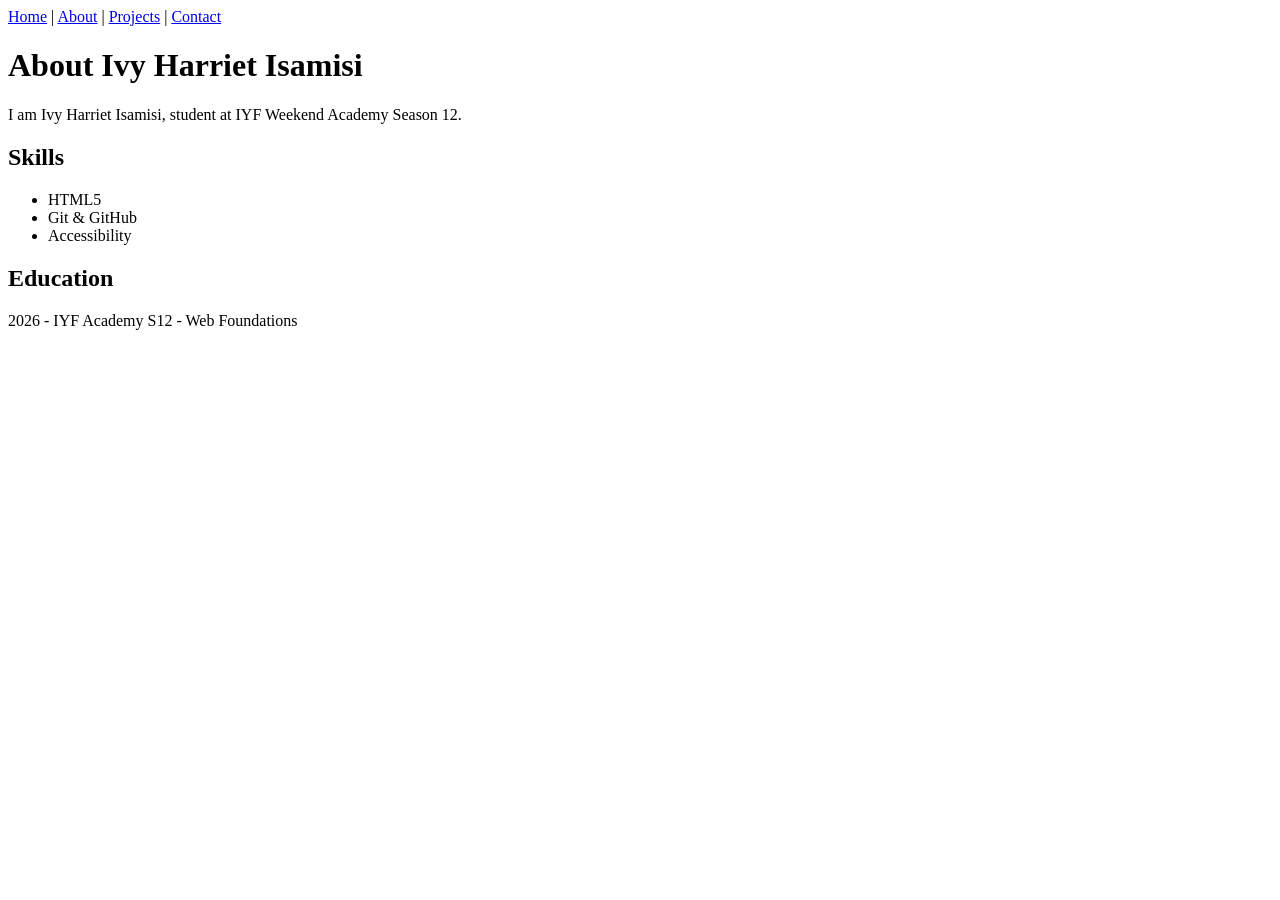
<file: about.html>
<!DOCTYPE html>
<html lang="en">
<head><meta charset="UTF-8"><meta name="viewport" content="width=device-width, initial-scale=1.0"><title>About - Ivy Harriet Isamisi</title></head>
<body>
<nav><a href="index.html">Home</a> | <a href="about.html">About</a> | <a href="projects.html">Projects</a> | <a href="contact.html">Contact</a></nav>
<h1>About Ivy Harriet Isamisi</h1>
<p>I am Ivy Harriet Isamisi, student at IYF Weekend Academy Season 12.</p>
<h2>Skills</h2><ul><li>HTML5</li><li>Git & GitHub</li><li>Accessibility</li></ul>
<h2>Education</h2><p>2026 - IYF Academy S12 - Web Foundations</p>
</body>
</html>
</file>
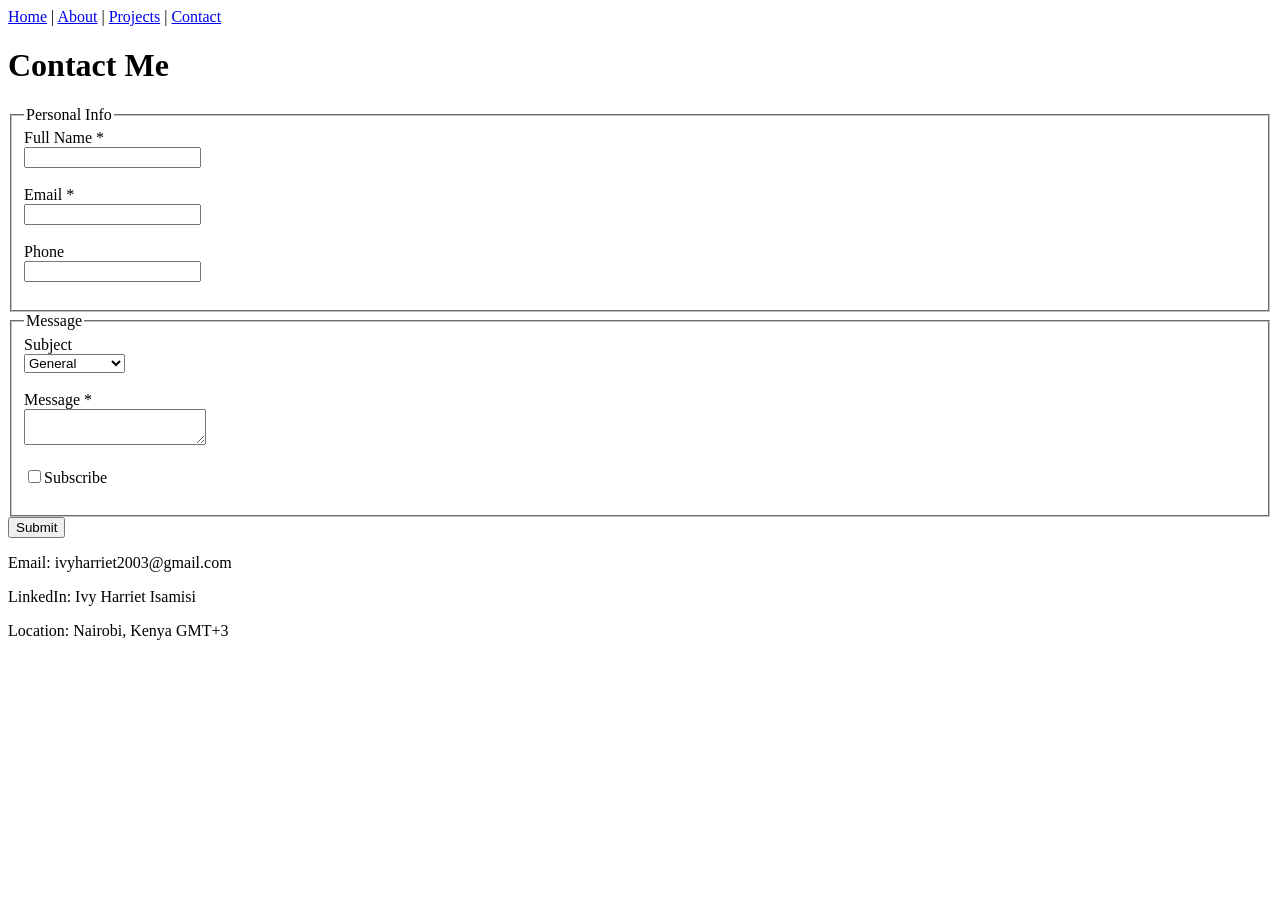
<file: contact.html>
<!DOCTYPE html>
<html lang="en">
<head><meta charset="UTF-8"><meta name="viewport" content="width=device-width, initial-scale=1.0"><title>Contact - Ivy Harriet Isamisi</title></head>
<body>
<nav><a href="index.html">Home</a> | <a href="about.html">About</a> | <a href="projects.html">Projects</a> | <a href="contact.html">Contact</a></nav>
<h1>Contact Me</h1>
<form>
<fieldset><legend>Personal Info</legend>
<label for="name">Full Name *</label><br><input type="text" id="name" required><br><br>
<label for="email">Email *</label><br><input type="email" id="email" required><br><br>
<label for="phone">Phone</label><br><input type="tel" id="phone"><br><br>
</fieldset>
<fieldset><legend>Message</legend>
<label for="subject">Subject</label><br><select id="subject"><option>General</option><option>Collaboration</option><option>Feedback</option></select><br><br>
<label for="message">Message *</label><br><textarea id="message" required minlength="50"></textarea><br><br>
<input type="checkbox" id="news"><label for="news">Subscribe</label><br><br>
</fieldset>
<button type="submit">Submit</button>
</form>
<p>Email: ivyharriet2003@gmail.com</p>
<p>LinkedIn: Ivy Harriet Isamisi</p>
<p>Location: Nairobi, Kenya GMT+3</p>
</body>
</html>
</file>
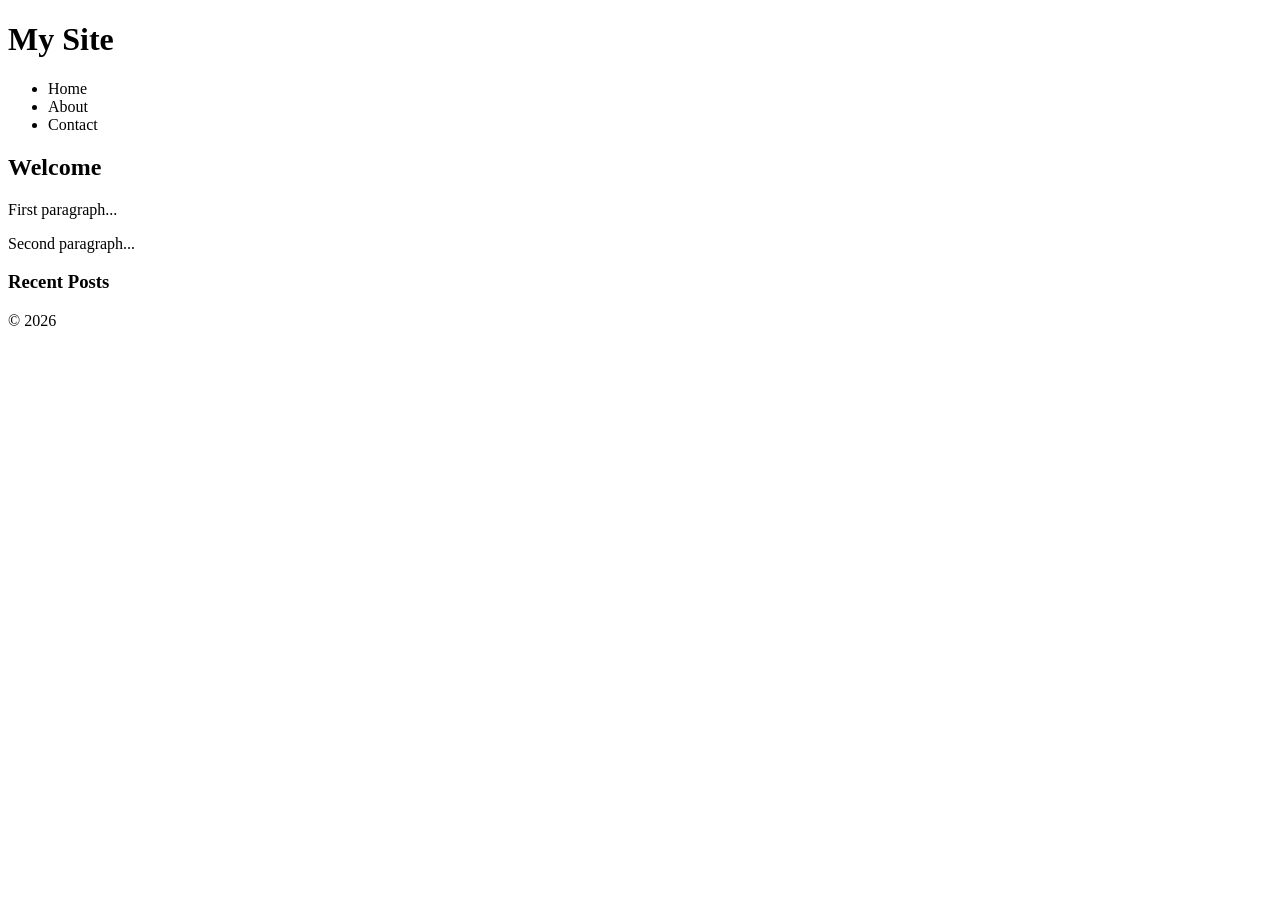
<file: semantic-conversion.html>
<!DOCTYPE html>
<html lang="en">
<head><meta charset="UTF-8"><title>Semantic Conversion</title></head>
<body>
<header><h1>My Site</h1><nav><ul><li>Home</li><li>About</li><li>Contact</li></ul></nav></header>
<main><article><h2>Welcome</h2><p>First paragraph...</p><p>Second paragraph...</p></article><aside><h3>Recent Posts</h3></aside></main>
<footer><p>© 2026</p></footer>
</body>
</html>
</file>
